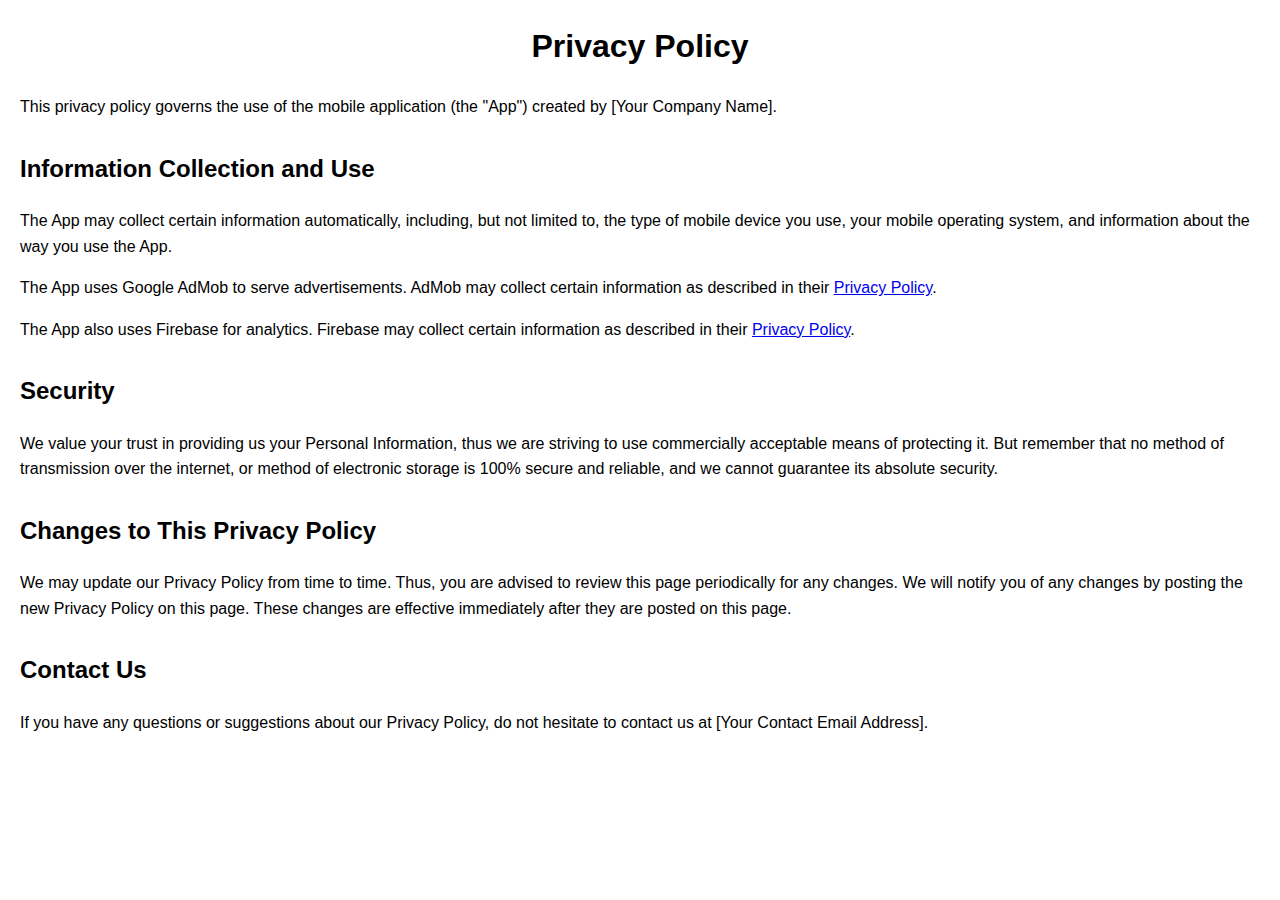
<file: policy.html>
<!DOCTYPE html>
<html lang="en">
<head>
    <meta charset="UTF-8">
    <meta name="viewport" content="width=device-width, initial-scale=1.0">
    <title>Privacy Policy</title>
    <style>
        body {
            font-family: Arial, sans-serif;
            margin: 20px;
            line-height: 1.6;
        }
        h1 {
            text-align: center;
        }
        h2 {
            margin-top: 30px;
        }
    </style>
</head>
<body>
    <h1>Privacy Policy</h1>

    <p>This privacy policy governs the use of the mobile application (the "App") created by [Your Company Name].</p>

    <h2>Information Collection and Use</h2>
    <p>The App may collect certain information automatically, including, but not limited to, the type of mobile device you use, your mobile operating system, and information about the way you use the App.</p>
    <p>The App uses Google AdMob to serve advertisements. AdMob may collect certain information as described in their <a href="https://policies.google.com/privacy">Privacy Policy</a>.</p>
    <p>The App also uses Firebase for analytics. Firebase may collect certain information as described in their <a href="https://firebase.google.com/support/privacy">Privacy Policy</a>.</p>

    <h2>Security</h2>
    <p>We value your trust in providing us your Personal Information, thus we are striving to use commercially acceptable means of protecting it. But remember that no method of transmission over the internet, or method of electronic storage is 100% secure and reliable, and we cannot guarantee its absolute security.</p>

    <h2>Changes to This Privacy Policy</h2>
    <p>We may update our Privacy Policy from time to time. Thus, you are advised to review this page periodically for any changes. We will notify you of any changes by posting the new Privacy Policy on this page. These changes are effective immediately after they are posted on this page.</p>

    <h2>Contact Us</h2>
    <p>If you have any questions or suggestions about our Privacy Policy, do not hesitate to contact us at [Your Contact Email Address].</p>
</body>
</html>
</file>
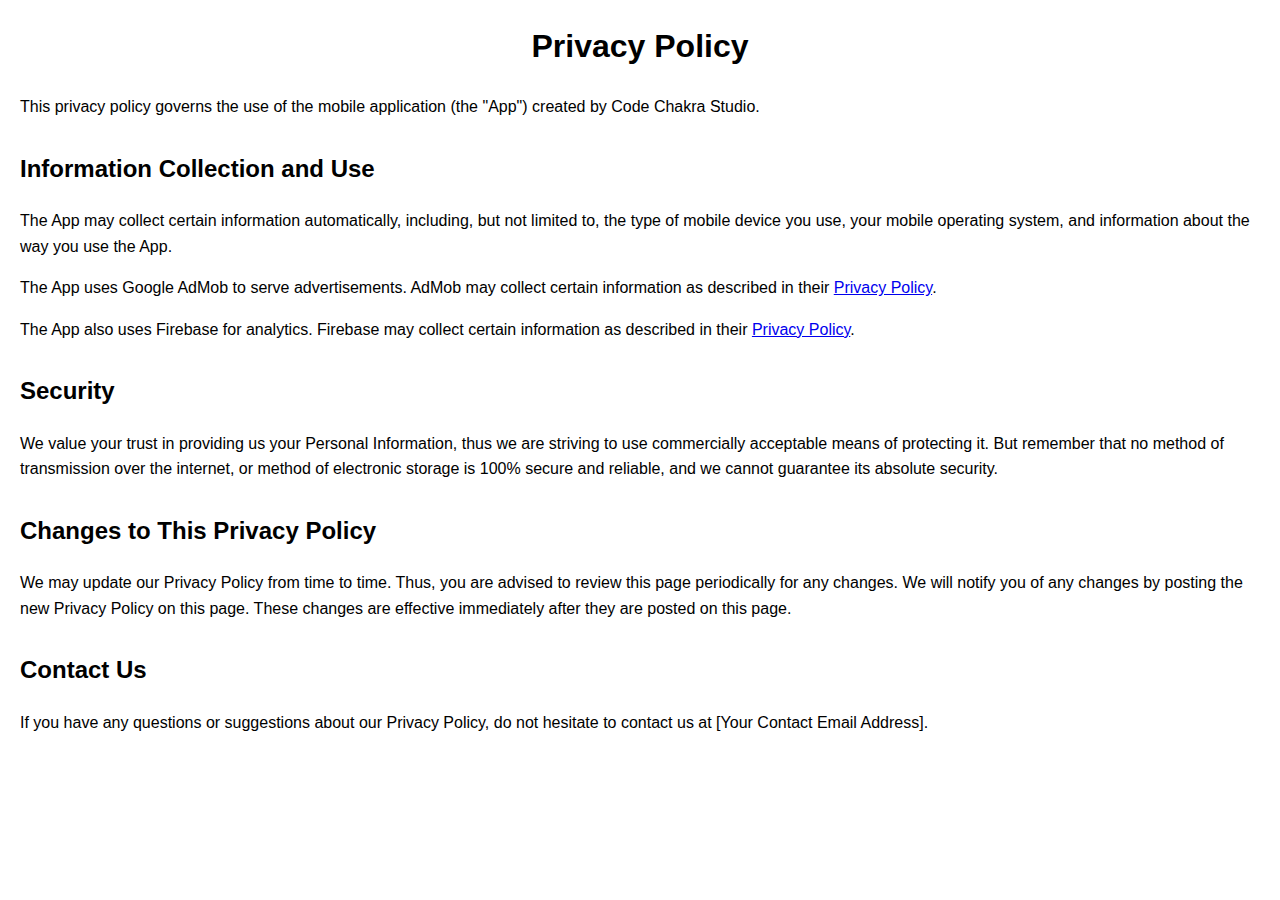
<file: policy/policy.html>
<!DOCTYPE html>
<html lang="en">
<head>
    <meta charset="UTF-8">
    <meta name="viewport" content="width=device-width, initial-scale=1.0">
    <link href="/policy/policy.html">
    <title>Privacy Policy</title>
    <style>
        body {
            font-family: Arial, sans-serif;
            margin: 20px;
            line-height: 1.6;
        }
        h1 {
            text-align: center;
        }
        h2 {
            margin-top: 30px;
        }
    </style>
</head>
<body>
    <h1>Privacy Policy</h1>

    <p>This privacy policy governs the use of the mobile application (the "App") created by Code Chakra Studio.</p>

    <h2>Information Collection and Use</h2>
    <p>The App may collect certain information automatically, including, but not limited to, the type of mobile device you use, your mobile operating system, and information about the way you use the App.</p>
    <p>The App uses Google AdMob to serve advertisements. AdMob may collect certain information as described in their <a href="https://policies.google.com/privacy">Privacy Policy</a>.</p>
    <p>The App also uses Firebase for analytics. Firebase may collect certain information as described in their <a href="https://firebase.google.com/support/privacy">Privacy Policy</a>.</p>

    <h2>Security</h2>
    <p>We value your trust in providing us your Personal Information, thus we are striving to use commercially acceptable means of protecting it. But remember that no method of transmission over the internet, or method of electronic storage is 100% secure and reliable, and we cannot guarantee its absolute security.</p>

    <h2>Changes to This Privacy Policy</h2>
    <p>We may update our Privacy Policy from time to time. Thus, you are advised to review this page periodically for any changes. We will notify you of any changes by posting the new Privacy Policy on this page. These changes are effective immediately after they are posted on this page.</p>

    <h2>Contact Us</h2>
    <p>If you have any questions or suggestions about our Privacy Policy, do not hesitate to contact us at [Your Contact Email Address].</p>
</body>
</html>
</file>
